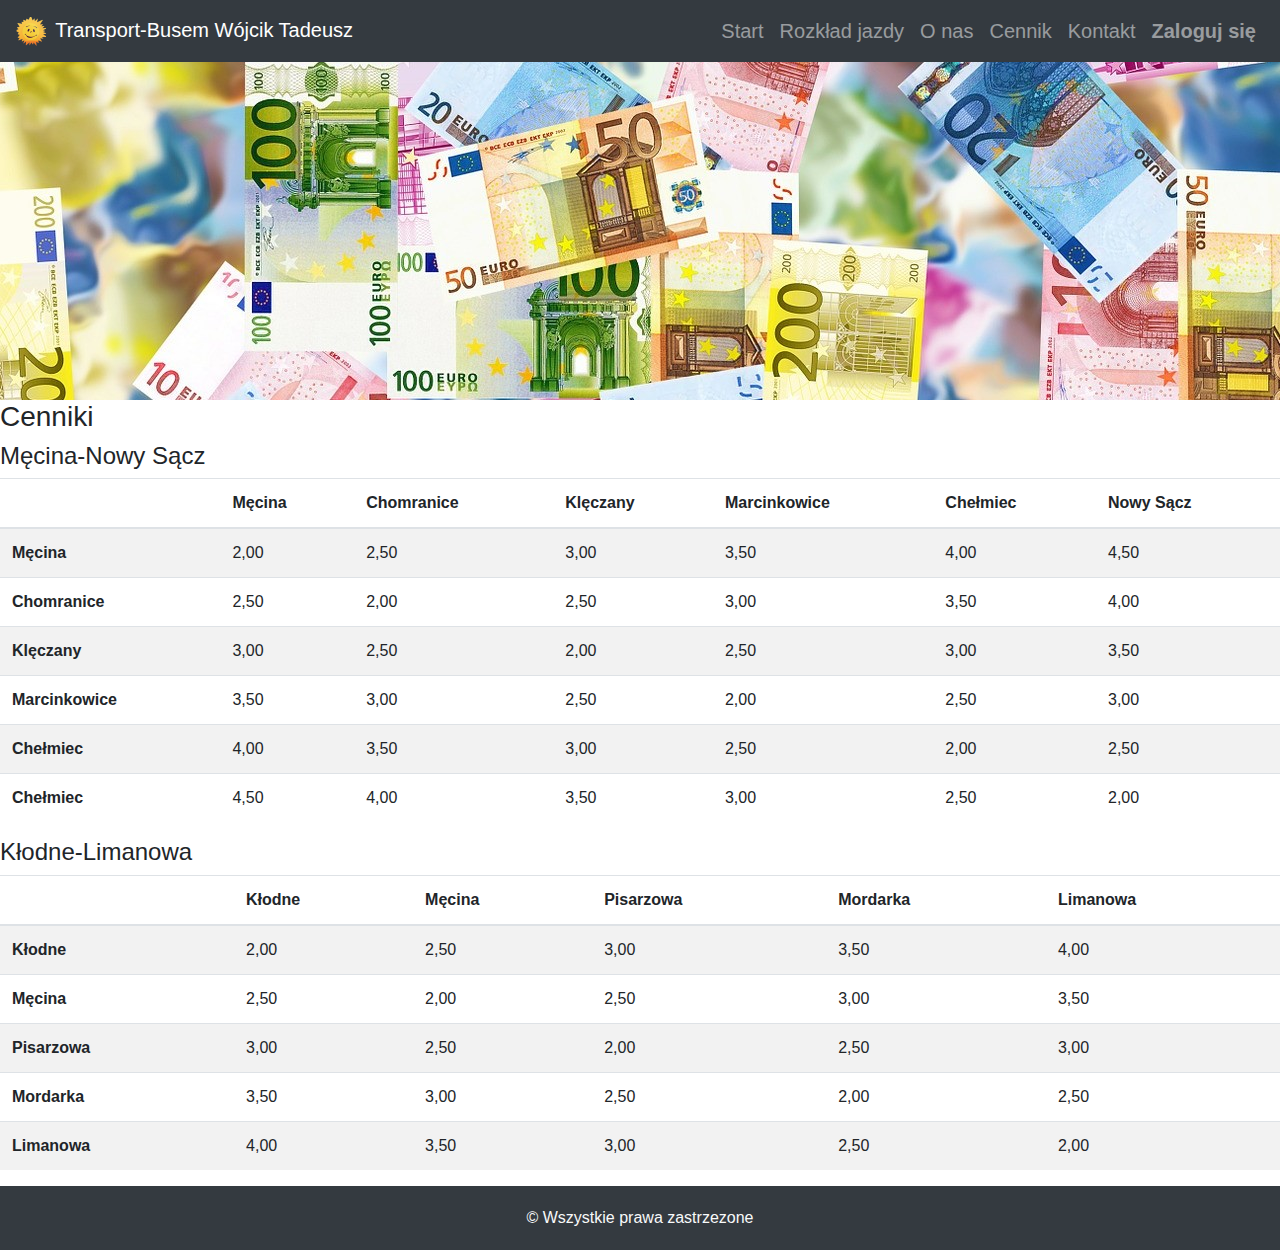
<file: cennik.html>
<!DOCTYPE html>
<html lang="pl">
<head>
    <meta charset="UTF-8">
    <meta name="viewport" content="width=device-width, initial-scale=1, shrink-to-fit=no">

    <link rel="stylesheet" href="css/bootstrap.min.css">
    <link rel="stylesheet" href="css/style.css">
    <link rel="stylesheet" href="css/tel.css">
    <link rel="stylesheet" href="css/cennik.css">

    <link rel="shortcut icon" href="image/logo.png">

    <title>Transport-Busem Wójcik Tadeusz</title>
</head>
<body>
<header>
    <nav class="navbar navbar-dark fixed-top navbar-expand-lg bg-dark">

        <a href="index.html" class="navbar-brand "><img src="image/logo.png" class="mr-1" alt=""> Transport-Busem Wójcik
            Tadeusz</a>

        <button class="navbar-toggler " type="button" data-toggle="collapse" data-target="#mainMenu">
            <span class="navbar-toggler-icon"></span>
        </button>

        <div class="collapse navbar-collapse " id="mainMenu">
            <ul class="navbar-nav ml-auto">
                <li class="nav-item"><a href="index.html" class="nav-link menu">Start</a></li>
                <li class="nav-item"><a href="rozklad.html" class="nav-link menu">Rozkład jazdy</a></li>
                <li class="nav-item"><a href="about.html" class="nav-link menu">O nas</a></li>
                <li class="nav-item"><a href="cennik.html" class="nav-link menu">Cennik</a></li>
                <li class="nav-item"><a href="kontakt.php" class="nav-link menu">Kontakt</a></li>
                <li class="nav-item "><a href="#" class="nav-link menu logowanie">Zaloguj się</a></li>
            </ul>
        </div>

    </nav>

    <div class="zdjecie"></div>

    <h3>Cenniki</h3>

    <h4>Męcina-Nowy Sącz</h4>
    <div class="tab-content table-responsive">
        <table class="table table-striped">
            <thead>
            <tr>
                <th scope="col"></th>
                <th scope="col">Męcina</th>
                <th scope="col">Chomranice</th>
                <th scope="col">Klęczany</th>
                <th scope="col">Marcinkowice</th>
                <th scope="col">Chełmiec</th>
                <th scope="col">Nowy Sącz</th>
            </tr>
            </thead>
            <tbody>
            <tr>
                <th scope="row">Męcina</th>
                <td>2,00</td>
                <td>2,50</td>
                <td>3,00</td>
                <td>3,50</td>
                <td>4,00</td>
                <td>4,50</td>
            </tr>
            <tr>
                <th scope="row">Chomranice</th>
                <td>2,50</td>
                <td>2,00</td>
                <td>2,50</td>
                <td>3,00</td>
                <td>3,50</td>
                <td>4,00</td>
            </tr>
            <tr>
                <th scope="row">Klęczany</th>
                <td>3,00</td>
                <td>2,50</td>
                <td>2,00</td>
                <td>2,50</td>
                <td>3,00</td>
                <td>3,50</td>
            </tr>
            <tr>
                <th scope="row">Marcinkowice</th>
                <td>3,50</td>
                <td>3,00</td>
                <td>2,50</td>
                <td>2,00</td>
                <td>2,50</td>
                <td>3,00</td>
            </tr>
            <tr>
                <th scope="row">Chełmiec</th>
                <td>4,00</td>
                <td>3,50</td>
                <td>3,00</td>
                <td>2,50</td>
                <td>2,00</td>
                <td>2,50</td>
            </tr>
            <tr>
                <th scope="row">Chełmiec</th>
                <td>4,50</td>
                <td>4,00</td>
                <td>3,50</td>
                <td>3,00</td>
                <td>2,50</td>
                <td>2,00</td>
            </tr>
            </tbody>
        </table>
    </div>

    <h4>Kłodne-Limanowa</h4>
    <div class="tab-content table-responsive">
        <table class="table table-striped">
            <thead>
            <tr>
                <th scope="col"></th>
                <th scope="col">Kłodne</th>
                <th scope="col">Męcina</th>
                <th scope="col">Pisarzowa</th>
                <th scope="col">Mordarka</th>
                <th scope="col">Limanowa</th>
            </tr>
            </thead>
            <tbody>
            <tr>
                <th scope="row">Kłodne</th>
                <td>2,00</td>
                <td>2,50</td>
                <td>3,00</td>
                <td>3,50</td>
                <td>4,00</td>
            </tr>
            <tr>
                <th scope="row">Męcina</th>
                <td>2,50</td>
                <td>2,00</td>
                <td>2,50</td>
                <td>3,00</td>
                <td>3,50</td>
            </tr>
            <tr>
                <th scope="row">Pisarzowa</th>
                <td>3,00</td>
                <td>2,50</td>
                <td>2,00</td>
                <td>2,50</td>
                <td>3,00</td>
            </tr>
            <tr>
                <th scope="row">Mordarka</th>
                <td>3,50</td>
                <td>3,00</td>
                <td>2,50</td>
                <td>2,00</td>
                <td>2,50</td>
            </tr>
            <tr>
                <th scope="row">Limanowa</th>
                <td>4,00</td>
                <td>3,50</td>
                <td>3,00</td>
                <td>2,50</td>
                <td>2,00</td>
            </tr>
            </tbody>
        </table>
    </div>

    <footer class="bg-dark">
        <span class="text-light d-inline">&copy; Wszystkie prawa zastrzezone</span>
    </footer>

    <script src="https://code.jquery.com/jquery-3.3.1.slim.min.js"
            integrity="sha384-q8i/X+965DzO0rT7abK41JStQIAqVgRVzpbzo5smXKp4YfRvH+8abtTE1Pi6jizo"
            crossorigin="anonymous"></script>
    <script src="https://cdnjs.cloudflare.com/ajax/libs/popper.js/1.14.7/umd/popper.min.js"
            integrity="sha384-UO2eT0CpHqdSJQ6hJty5KVphtPhzWj9WO1clHTMGa3JDZwrnQq4sF86dIHNDz0W1"
            crossorigin="anonymous"></script>
    <script src="js/bootstrap.bundle.min.js"></script>
</header>
</body>
</html>
</file>
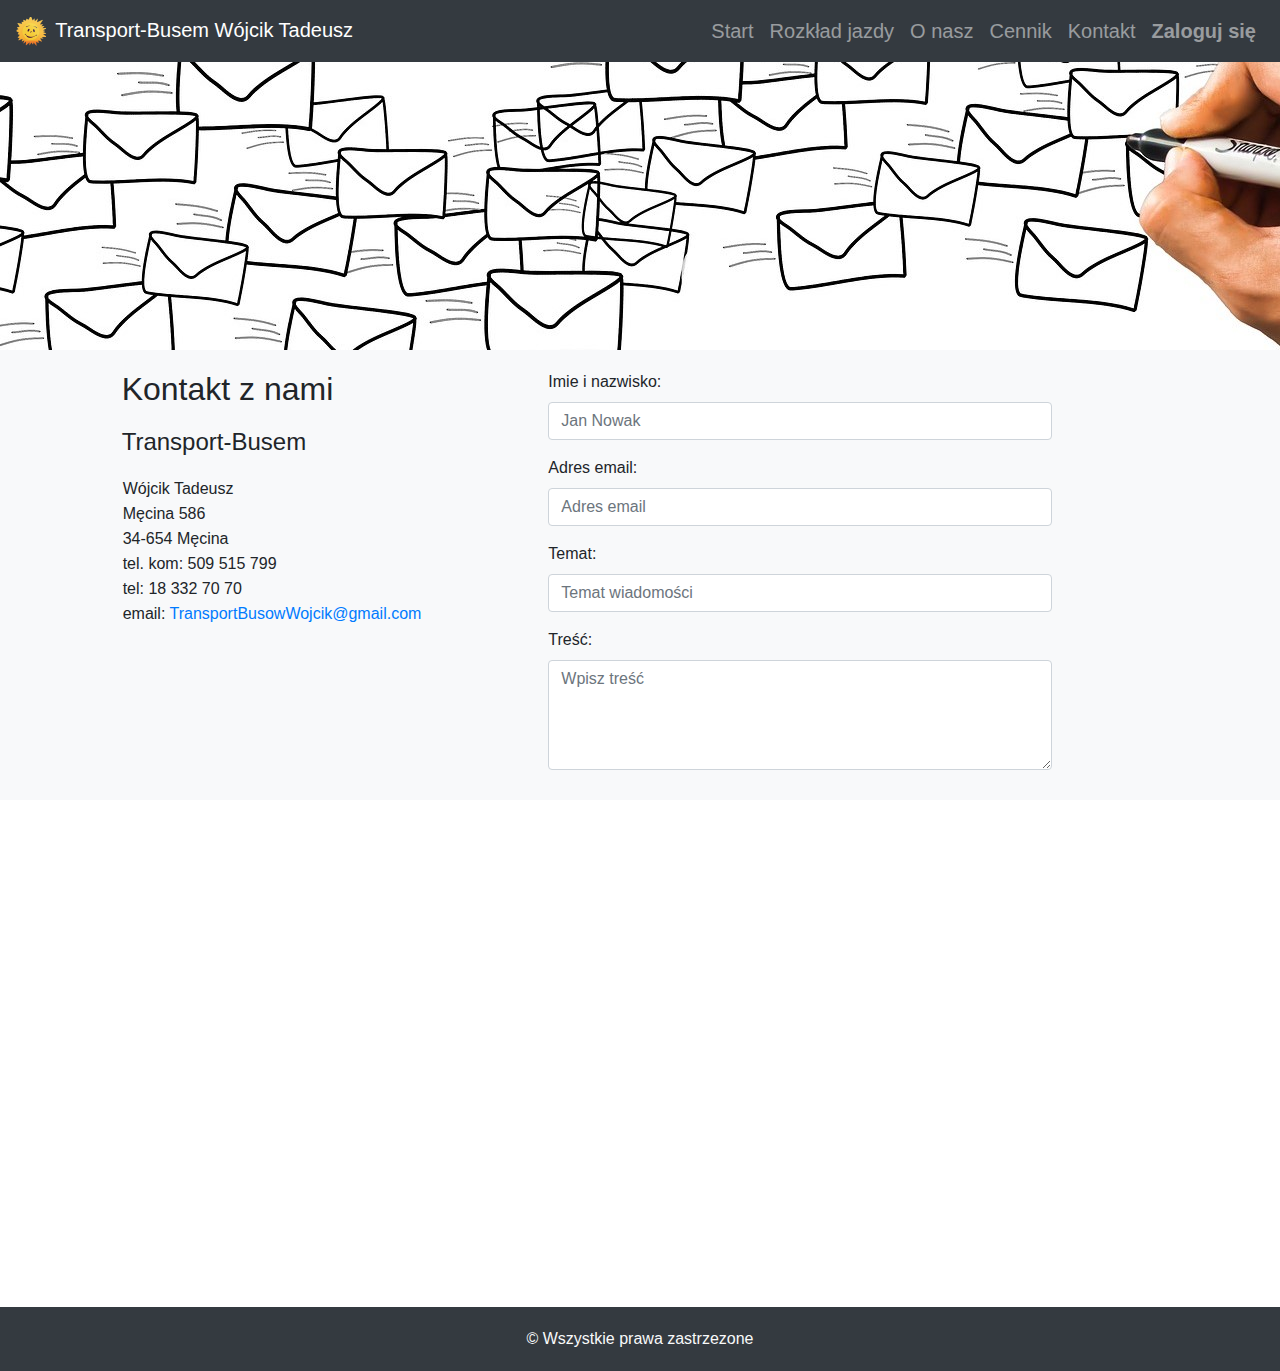
<file: kontakt.html>
<!DOCTYPE html>
<html lang="en">
<head>
    <meta charset="UTF-8">
    <meta name="viewport" content="width=device-width, initial-scale=1, shrink-to-fit=no">

    <link rel="stylesheet" href="css/bootstrap.min.css">
    <link rel="stylesheet" href="css/style.css">
    <link rel="stylesheet" href="css/slider.css">
    <link rel="stylesheet" href="css/tel.css">
    <link rel="stylesheet" href="css/kontakt.css">


    <link rel="shortcut icon" href="image/logo.png">

    <title>Transport-Busem Wójcik Tadeusz</title>
</head>
<body>
<header>
    <nav class="navbar navbar-dark fixed-top navbar-expand-lg bg-dark">

        <a href="index.html" class="navbar-brand "><img src="image/logo.png" class="mr-1" alt=""> Transport-Busem Wójcik
            Tadeusz</a>

        <button class="navbar-toggler " type="button" data-toggle="collapse" data-target="#mainMenu">
            <span class="navbar-toggler-icon"></span>
        </button>

        <div class="collapse navbar-collapse " id="mainMenu">
            <ul class="navbar-nav ml-auto">
                <li class="nav-item"><a href="index.html" class="nav-link menu">Start</a></li>
                <li class="nav-item"><a href="#" class="nav-link menu">Rozkład jazdy</a></li>
                <li class="nav-item"><a href="about.html" class="nav-link menu">O nasz</a></li>
                <li class="nav-item"><a href="#" class="nav-link menu">Cennik</a></li>
                <li class="nav-item"><a href="kontakt.html" class="nav-link menu">Kontakt</a></li>
                <li class="nav-item "><a href="#" class="nav-link menu logowanie">Zaloguj się</a></li>
            </ul>
        </div>

    </nav>
</header>

<div class="zdjecie"></div>
<div class="container-fluid bg-light">
    <div class="row">
        <article class="col-lg-4 offset-1">
            <h2>Kontakt z nami</h2>
            <h4>Transport-Busem</h4>
            <p>Wójcik Tadeusz</p>
            <p>Męcina 586</p>
            <p>34-654 Męcina</p>
            <p>tel. kom: 509 515 799</p>
            <p>tel: 18 332 70 70</p>
            <p>email: <a href="mailto:TransportBusowWojcik@gmail.com">TransportBusowWojcik@gmail.com</a></p>
        </article>

        <div class="col-lg-5">
            <form action="#" method="post">
                <div class="form-group">
                    <label for="name">Imie i nazwisko:</label>
                    <input type="text" id="name" class="form-control" placeholder="Jan Nowak">
                </div>
                <div class="form-group">
                    <label for="email">Adres email:</label>
                    <input type="text" id="email" class="form-control" placeholder="Adres email">
                </div>
                <div class="form-group">
                    <label for="temat">Temat:</label>
                    <input type="text" id="temat" class="form-control" placeholder="Temat wiadomości">
                </div>
                <div class="form-group">
                    <label for="text">Treść:</label>
                    <textarea id="text" class="form-control" rows="4" placeholder="Wpisz treść"></textarea>
                </div>
            </form>
        </div>
        <div class="col-12">
            <div id="map-container" class="map-container">

            </div>
        </div>

    </div>
</div>

<div class="maps">
    <iframe src="https://www.google.com/maps/embed?pb=!1m14!1m8!1m3!1d2581.201784699269!2d20.5496818!3d49.6881728!3m2!1i1024!2i768!4f13.1!3m3!1m2!1s0x473df774d77c152b%3A0x84f39ad4888964cd!2sTransport-Busem+W%C3%B3jcik+Tadeusz!5e0!3m2!1spl!2spl!4v1561403528702!5m2!1spl!2spl"
            frameborder="0" style="border:0" allowfullscreen></iframe>
</div>


<footer class="bg-dark">
    <span class="text-light d-inline">&copy; Wszystkie prawa zastrzezone</span>
</footer>

<script src="https://code.jquery.com/jquery-3.3.1.slim.min.js"
        integrity="sha384-q8i/X+965DzO0rT7abK41JStQIAqVgRVzpbzo5smXKp4YfRvH+8abtTE1Pi6jizo"
        crossorigin="anonymous"></script>
<script src="https://cdnjs.cloudflare.com/ajax/libs/popper.js/1.14.7/umd/popper.min.js"
        integrity="sha384-UO2eT0CpHqdSJQ6hJty5KVphtPhzWj9WO1clHTMGa3JDZwrnQq4sF86dIHNDz0W1"
        crossorigin="anonymous"></script>
<script src="js/bootstrap.bundle.min.js"></script>
</body>
</html>
</file>
<file: css/style.css>
nav>a>img {
    width: 30px;
    height: 30px;
}

.menu{
    font-size: 20px;
}
.logowanie{
    font-weight: bold;
}
.container-fluid{
    padding-top: 20px;
}
article>h2{
    margin-bottom: 20px;
}
figure>img{
    width: 100%;
}
.uczen{
    background: linear-gradient(
            rgba(0,0,0,0.5),
            rgba(0,0,0,0.5)
    ),url("../image/uczen.jpg") center center;

}
.uczen:hover{
    background: linear-gradient(
            rgba(0,0,0,0.3),
            rgba(0,0,0,0.3)
    ),url("../image/uczen.jpg") center center;

}
.student {
    background: linear-gradient(
            rgba(0,0,0,0.5),
            rgba(0,0,0,0.5)
    ), url("../image/student.jpg") center center;

}
.student:hover {
    background: linear-gradient(
            rgba(0,0,0,0.3),
            rgba(0,0,0,0.3)
    ), url("../image/student.jpg") center center;

}
.senior{
    background: linear-gradient(
            rgba(0,0,0,0.5),
            rgba(0,0,0,0.5)
    ), url("../image/senior.jpg") center center;
}
.senior:hover{
    background: linear-gradient(
            rgba(0,0,0,0.3),
            rgba(0,0,0,0.3)
    ), url("../image/senior.jpg") center center;
}
.bilet{
    background: linear-gradient(
            rgba(0,0,0,0.5),
            rgba(0,0,0,0.5)
    ), url("../image/calendar.jpg") center center;
}
.bilet:hover{
    background: linear-gradient(
            rgba(0,0,0,0.3),
            rgba(0,0,0,0.3)
    ), url("../image/calendar.jpg") center center;
}
.promocja{
    height: 400px;
    color: #ffffff;
    background-size: cover;
}

footer{
   text-align: center;
    padding: 20px;
}
.tekst {
    font-size: 1.2rem;
}
.thema {
    font-size: 2.5rem;
    margin-bottom: 30px;
}
.message{
    margin-bottom: 0;
    font-size: 1.1rem;
}
</file>
<file: css/tel.css>
@media screen and (max-width: 650px) {
    .element-title{
        font-size: 29px!important;
    }

    nav>a.navbar-brand {
        font-size: 15px!important;
    }
}
</file>
<file: css/cennik.css>
.zdjecie{
    height: 400px;
    background: url("../image/bills.jpg") center center;
    background-size: cover;
}

.bus{
    text-align: center;
    margin: 10px;
}
.tablica{
    padding-bottom: 50px;
}

.cennik{
    margin: 20px 0 50px;
    text-align: center;
}
</file>
<file: css/slider.css>
.slider {
    position: relative;
    background-size: cover;
}

/* kontener dla wszystkich slajdów */
.slider-slides-cnt {
    height: 700px;
    position: relative;
}

.zdjecie1 {
    background: linear-gradient(
            rgba(0, 0, 0, 0.5),
            rgba(0, 0, 0, 0.5)
    ), url("../image/bus.jpg") center center;
}

.zdjecie2 {
    background: linear-gradient(
            rgba(0, 0, 0, 0.5),
            rgba(0, 0, 0, 0.5)
    ), url("../image/siedzenia.jpg") center center;
}

.zdjecie3 {
    background: linear-gradient(
            rgba(0, 0, 0, 0.5),
            rgba(0, 0, 0, 0.5)
    ), url("../image/streets.jpg") center center;
}

/* pojedynczy slide */
.slider-slide {
    position: absolute;
    left: 0;
    top: 0;
    width: 100%;
    height: 100%;
    display: flex;
    justify-content: center;
    align-items: center;
    flex-direction: column;
    opacity: 0;
    z-index: 0;
}

/* slide aktywny */
.slider-slide-active {
    z-index: 1;
}

/* elementy pojedynczego slajdu */
.slider .element-title {
    color: #fff;
    position: relative;
    left: -3rem;
    opacity: 0;
    font-size: 6rem;
    text-transform: uppercase;
    font-weight: normal;
    margin-top: 0;
    text-align: center;
    font-family: 'Roboto Condensed', sans-serif;
}

.slider .element-text {
    color: #fff;
    position: relative;
    left: -3rem;
    opacity: 0;
    font-size: 1.5rem;
    color: rgba(255, 255, 255, .6);
    padding-left: 4rem;
    padding-right: 4rem;
    text-align: center;
    font-family: serif;
    font-style: italic;
    max-width: 60%;
}

/* animacja slajdów */
.slider-slide {
    opacity: 0;
    transition: 0.4s all;
}

.slider .element-title {
    left: -3rem;
    opacity: 0;
    transition: 2s left, 2s opacity;
}

.slider .element-text {
    left: -3rem;
    opacity: 0;
    transition: 2s 1s left, 2s 1s opacity;
}

/* aktywny slide zmienia właściwości elementów */
.slider-slide-active {
    opacity: 1;
}

.slider-slide-active .element-title {
    left: 0;
    opacity: 1;
}

.slider-slide-active .element-text {
    left: 0;
    opacity: 1;
}

/* przyciski strzałek slajdu */
.slider-button-prev,
.slider-button-next {
    cursor: pointer;
    z-index: 2;
    position: absolute;
    left: 0;
    top: 0;
    width: 4rem;
    height: 100%;
    background: rgba(0, 0, 0, 0.1);
    border: 0;
    text-indent: -999px;
    overflow: hidden;
}

.slider-button-next {
    left: auto;
    right: 0;
}

.slider-button-prev:focus,
.slider-button-next:focus {
    outline: none;
}

.slider-button-prev:before,
.slider-button-next:before {
    content: '<';
    display: flex;
    justify-content: center;
    align-items: center;
    position: absolute;
    left: 0;
    top: 0;
    width: 100%;
    height: 100%;
    font-size: 2rem;
    color: #fff;
    text-indent: 0;
}

.slider-button-next:before {
    content: '>';
}

/* slider dots */
.slider-dots {
    z-index: 2;
    position: absolute;
    left: 0;
    bottom: 1rem;
    margin: 0;
    padding: 0;
    width: 100%;
    display: flex;
    justify-content: center;
    list-style: none;
}

.slider-dots-element {
}

.slider-dots-button {
    background: transparent;
    width: 2rem;
    height: 2rem;
    border: 0;
    text-indent: -999px;
    overflow: hidden;
    cursor: pointer;
    position: relative;
}

.slider-dots-button:before {
    content: '';
    position: absolute;
    left: 50%;
    top: 50%;
    transform: translate(-50%, -50%);
    background: transparent;
    width: 0.9rem;
    height: 0.9rem;
    border-radius: 50%;
    transition: 0.5s all;
    box-shadow: inset 0 0 0 2px rgba(255, 255, 255, 0.5);
}

.slider-dots-element-active .slider-dots-button:before {
    background: #fff;
    transform: translate(-50%, -50%) scale(1.2);
}

.slider-dots-button:focus {
    outline: none;
}

@media screen and (max-width: 650px) {
    article>h2{
        font-size: 29px!important;
    }
}
</file>
<file: css/kontakt.css>
.zdjecie {
    background: url("../image/letters.jpg") center center;
    background-size: cover;
    height: 350px;
}

p {
    margin: 1px;
}

p:last-child {
    margin-bottom: 20px;
}

h4 {
    margin: 20px 0;
}

form {
    margin-bottom: 30px;
}

iframe {
    width: 100%;
    height: 500px;
    border:0;
}
</file>
